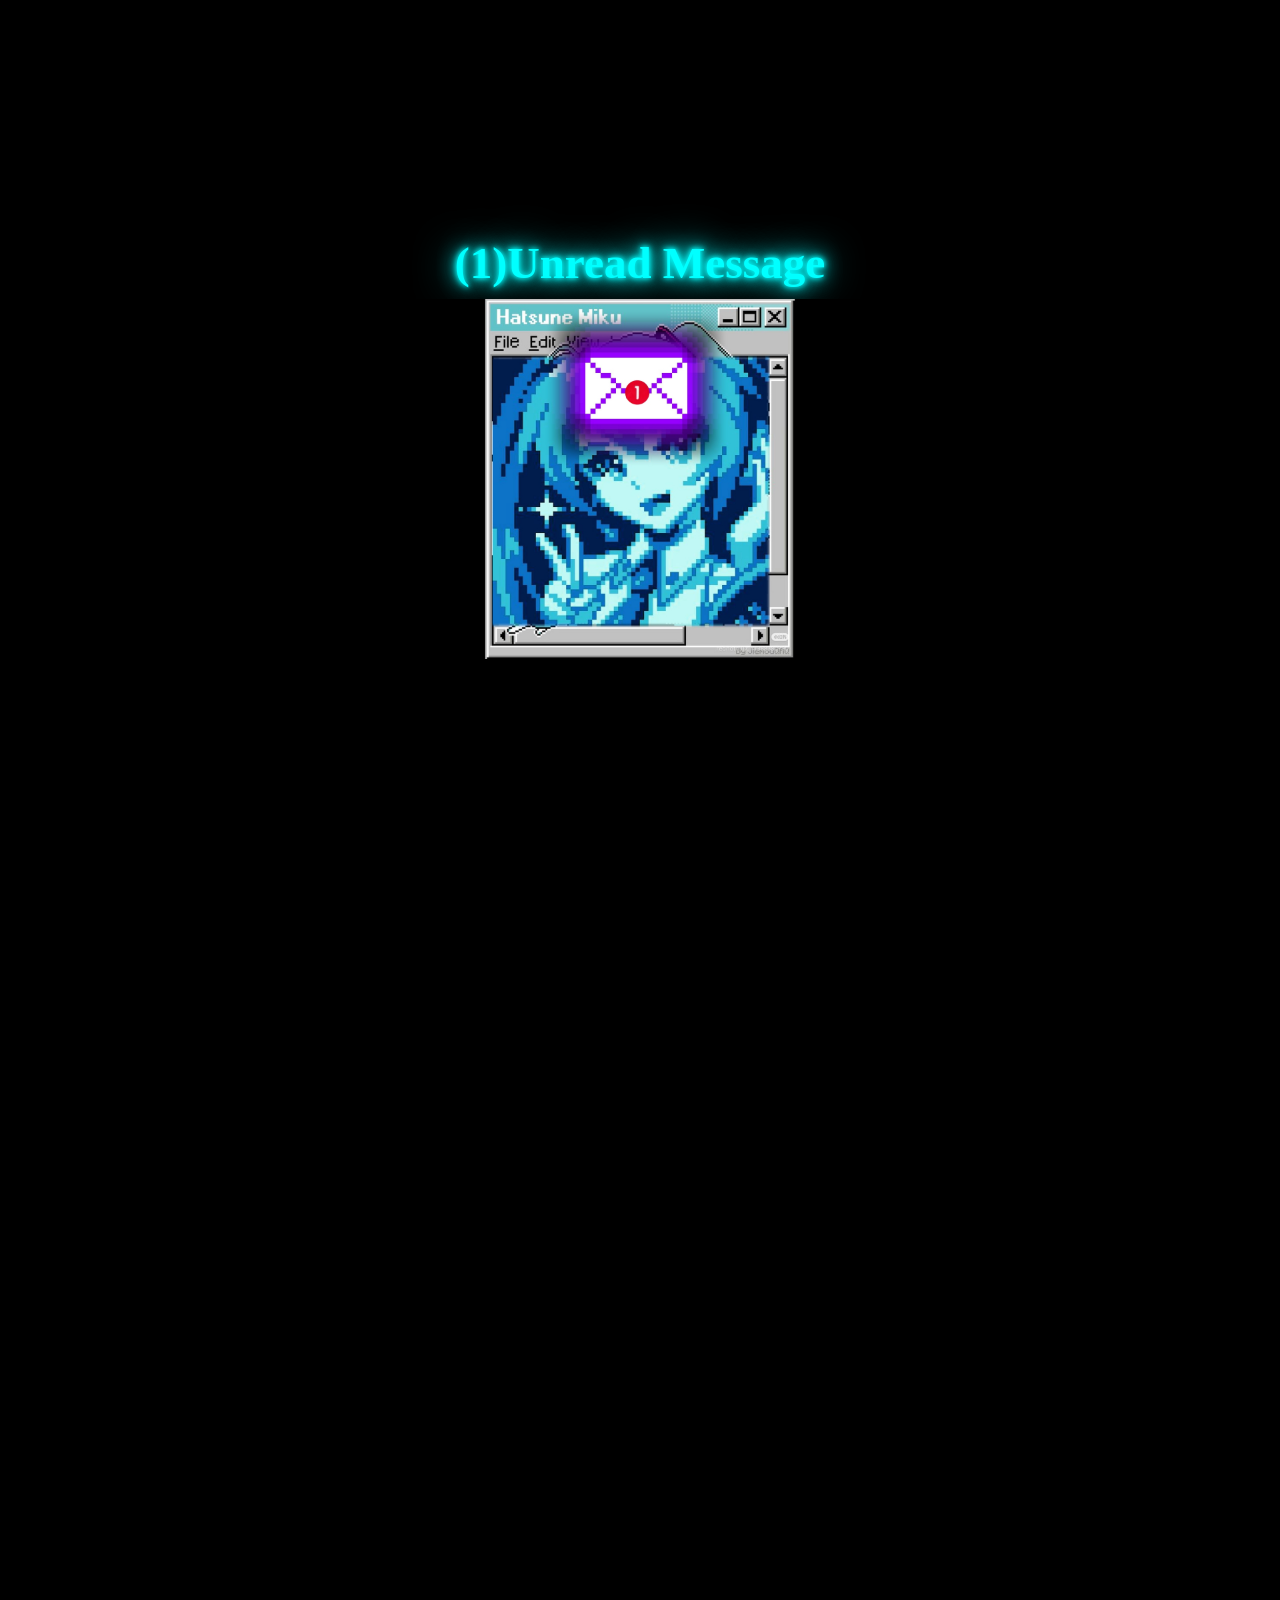
<file: index.html>
<!DOCTYPE html>
<html lang="en">
<head>
    <meta charset="UTF-8">
    <meta name="viewport" content="width=device-width, initial-scale=1.0">
    <link rel="stylesheet" href="style.css">
    <title>Valentines Day</title>
</head>
<body>
    <main>
        <section>
             <div class="Pic">
                <h1 id="Message">(1)Unread Message</h1>
             <img src="./Pic/HatsuneDaiMiku_1.3.1.jpg" alt="Hatsune Dai Miku message notifaction" id="Miku">
            </div>
        </section>
        <section id="content"></section>
    </main>
    <script src="index.js"></script>
</body>
</html>

<!--
        MERCY VERSION:
        
        <img src="https://github.com/Net-Runner-Syndrome/XD-Audio-CORS/blob/main/Pic/HatsuneDaiMiku_1.3.1.jpg?raw=true" alt="New Message, to Disable: right click -> loop -> uncheck -> controls -> check -> pause/delete vid">
        <video loop autoplay controls poster="https://github.com/Net-Runner-Syndrome/XD-Audio-CORS/blob/main/Pic/HatsuneDaiMiku_1.3.1.jpg?raw=true" src="https://net-runner-syndrome.github.io/XD-Audio-CORS//Vid/MikuSquaresUp.mp4">
        </video>
-->

<!--
        NO MERCY VERSION:

        <a href="https://youtu.be/Aq5WXmQQooo" target="_blank">Remove Video</a>
        <a href="https://youtu.be/Aq5WXmQQooo" target="_blank"><img src="https://github.com/Net-Runner-Syndrome/XD-Audio-CORS/blob/main/Pic/HatsuneDaiMiku_1.3.1.jpg?raw=true" alt="Lmao Get R3(keD xD"></a>
        <video loop autoplay poster="https://github.com/Net-Runner-Syndrome/XD-Audio-CORS/blob/main/Pic/HatsuneDaiMiku_1.3.1.jpg?raw=true" src="https://net-runner-syndrome.github.io/XD-Audio-CORS//Vid/MikuSquaresUp.mp4">
            <a href="https://youtu.be/Aq5WXmQQooo" target="_blank">Ur using a strange Browser init? Clicking here will not Fix the problem, but will take you somewhere special</a>
        </video>

-->

<!-- [SPAM BASS BOOSTED]

    <video loop autoplay poster="https://github.com/Net-Runner-Syndrome/XD-Audio-CORS/blob/main/Pic/HatsuneDaiMiku_1.3.1.jpg?raw=true" src="https://net-runner-syndrome.github.io/XD-Audio-CORS//Vid/MikuSquaresUp.mp4">
    </video><video loop autoplay poster="https://github.com/Net-Runner-Syndrome/XD-Audio-CORS/blob/main/Pic/HatsuneDaiMiku_1.3.1.jpg?raw=true" src="https://net-runner-syndrome.github.io/XD-Audio-CORS//Vid/MikuSquaresUp.mp4">
        </video><video loop autoplay poster="https://github.com/Net-Runner-Syndrome/XD-Audio-CORS/blob/main/Pic/HatsuneDaiMiku_1.3.1.jpg?raw=true" src="https://net-runner-syndrome.github.io/XD-Audio-CORS//Vid/MikuSquaresUp.mp4">
        </video><video loop autoplay poster="https://github.com/Net-Runner-Syndrome/XD-Audio-CORS/blob/main/Pic/HatsuneDaiMiku_1.3.1.jpg?raw=true" src="https://net-runner-syndrome.github.io/XD-Audio-CORS//Vid/MikuSquaresUp.mp4">
        </video><video loop autoplay poster="https://github.com/Net-Runner-Syndrome/XD-Audio-CORS/blob/main/Pic/HatsuneDaiMiku_1.3.1.jpg?raw=true" src="https://net-runner-syndrome.github.io/XD-Audio-CORS//Vid/MikuSquaresUp.mp4">
        </video>

        <video loop autoplay poster="https://github.com/Net-Runner-Syndrome/XD-Audio-CORS/blob/main/Pic/HatsuneDaiMiku_1.3.1.jpg?raw=true" src="https://net-runner-syndrome.github.io/XD-Audio-CORS//Vid/MikuSquaresUp.mp4">
    </video><video loop autoplay poster="https://github.com/Net-Runner-Syndrome/XD-Audio-CORS/blob/main/Pic/HatsuneDaiMiku_1.3.1.jpg?raw=true" src="https://net-runner-syndrome.github.io/XD-Audio-CORS//Vid/MikuSquaresUp.mp4">
        </video><video loop autoplay poster="https://github.com/Net-Runner-Syndrome/XD-Audio-CORS/blob/main/Pic/HatsuneDaiMiku_1.3.1.jpg?raw=true" src="https://net-runner-syndrome.github.io/XD-Audio-CORS//Vid/MikuSquaresUp.mp4">
        </video><video loop autoplay poster="https://github.com/Net-Runner-Syndrome/XD-Audio-CORS/blob/main/Pic/HatsuneDaiMiku_1.3.1.jpg?raw=true" src="https://net-runner-syndrome.github.io/XD-Audio-CORS//Vid/MikuSquaresUp.mp4">
        </video><video loop autoplay poster="https://github.com/Net-Runner-Syndrome/XD-Audio-CORS/blob/main/Pic/HatsuneDaiMiku_1.3.1.jpg?raw=true" src="https://net-runner-syndrome.github.io/XD-Audio-CORS//Vid/MikuSquaresUp.mp4">
        </video>

        <video loop autoplay poster="https://github.com/Net-Runner-Syndrome/XD-Audio-CORS/blob/main/Pic/HatsuneDaiMiku_1.3.1.jpg?raw=true" src="https://net-runner-syndrome.github.io/XD-Audio-CORS//Vid/MikuSquaresUp.mp4">
    </video><video loop autoplay poster="https://github.com/Net-Runner-Syndrome/XD-Audio-CORS/blob/main/Pic/HatsuneDaiMiku_1.3.1.jpg?raw=true" src="https://net-runner-syndrome.github.io/XD-Audio-CORS//Vid/MikuSquaresUp.mp4">
        </video><video loop autoplay poster="https://github.com/Net-Runner-Syndrome/XD-Audio-CORS/blob/main/Pic/HatsuneDaiMiku_1.3.1.jpg?raw=true" src="https://net-runner-syndrome.github.io/XD-Audio-CORS//Vid/MikuSquaresUp.mp4">
        </video><video loop autoplay poster="https://github.com/Net-Runner-Syndrome/XD-Audio-CORS/blob/main/Pic/HatsuneDaiMiku_1.3.1.jpg?raw=true" src="https://net-runner-syndrome.github.io/XD-Audio-CORS//Vid/MikuSquaresUp.mp4">
        </video><video loop autoplay poster="https://github.com/Net-Runner-Syndrome/XD-Audio-CORS/blob/main/Pic/HatsuneDaiMiku_1.3.1.jpg?raw=true" src="https://net-runner-syndrome.github.io/XD-Audio-CORS//Vid/MikuSquaresUp.mp4">
        </video>

        <video loop autoplay poster="https://github.com/Net-Runner-Syndrome/XD-Audio-CORS/blob/main/Pic/HatsuneDaiMiku_1.3.1.jpg?raw=true" src="https://net-runner-syndrome.github.io/XD-Audio-CORS//Vid/MikuSquaresUp.mp4">
    </video><video loop autoplay poster="https://github.com/Net-Runner-Syndrome/XD-Audio-CORS/blob/main/Pic/HatsuneDaiMiku_1.3.1.jpg?raw=true" src="https://net-runner-syndrome.github.io/XD-Audio-CORS//Vid/MikuSquaresUp.mp4">
        </video>

        17
-->
</file>
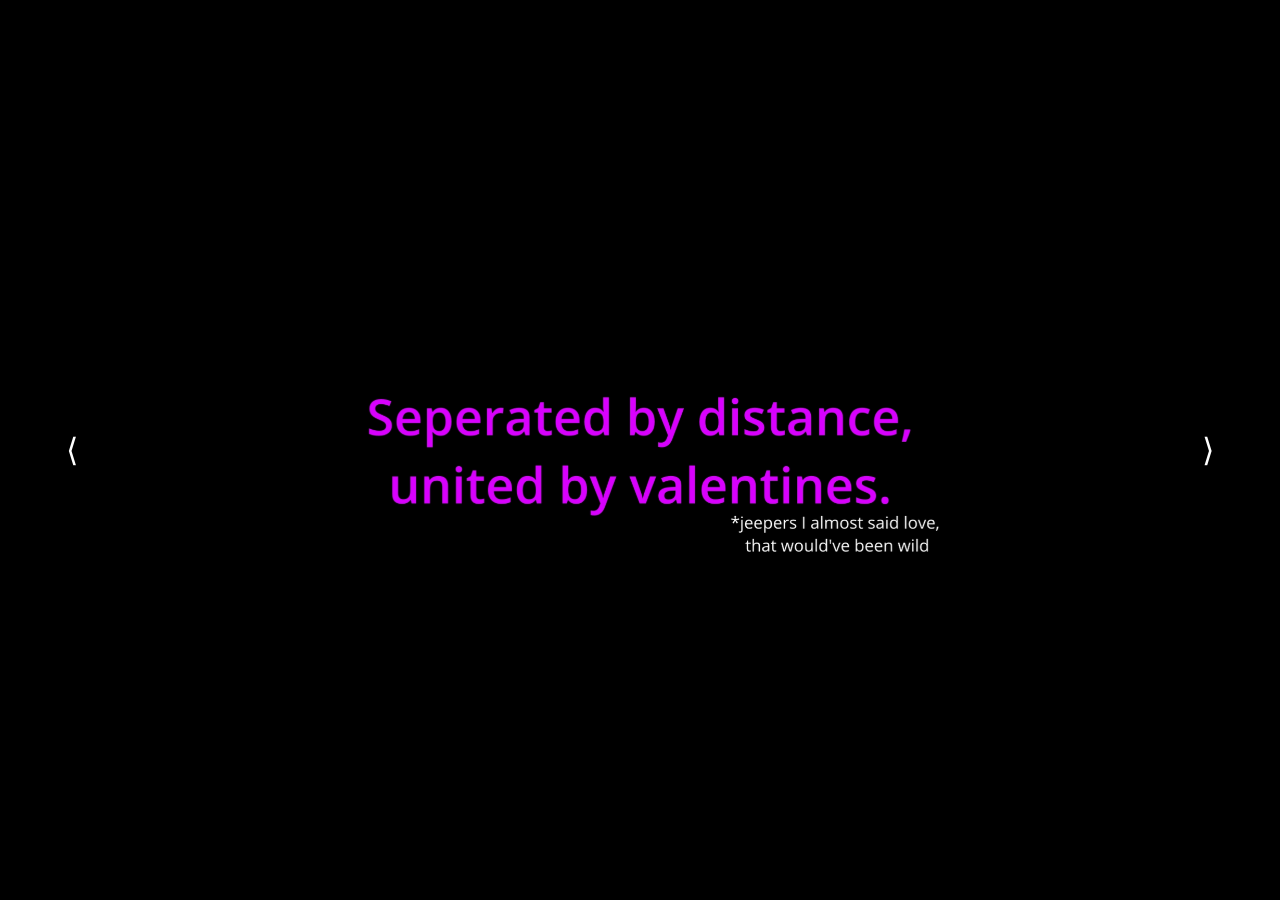
<file: slideshow.html>
<!DOCTYPE html>
<html lang="en">
<head>
    <meta charset="UTF-8">
    <meta name="viewport" content="width=device-width, initial-scale=1.0">
    <link rel="stylesheet" href="style.css">
    <title>Miku's redirect</title>
</head>
<body>
    <script>
window.addEventListener("load", () => {
    if (performance.navigation.type === 1) {
        window.location.href = "index.html";
    }
});
</script>

    <Main>
        <section>
            <div class="Pic">
                <h1>SlideShow.exe</h1>
                <p>(scroll down)</p>
            </div>
        </section>
        <section class="carousel">
            <img class="slide" src="./Pic/pic1_4.2.1.jpg" alt="Slide 1">
            <img class="slide" src="./Pic/pic2_4.3.1.jpg" alt="Slide 2">
            
            <img class="slide" src="./Pic/pic3_4.4.1.jpg" alt="Slide 3">
            <img class="slide" src="./Pic/pic4_4.5.1.jpg" alt="Slide 4">

            <img class="slide" src="./Pic/pic5_4.6.1.jpg" alt="Slide 5">
            <img class="slide" src="./Pic/pic6_4.7.1.jpg" alt="Slide 6">

            <img class="slide" src="./Pic/pic7_4.8.1.jpg" alt="Slide 7">
            <img class="slide" src="./Pic/pic8_4.9.1.jpg" alt="Slide 8">

            <img class="slide" src="./Pic/pic9_4.10.1.jpg" alt="Slide 9">
            <img class="slide" src="./Pic/pic10_4.11.1.jpg" alt="Slide 10">

            <img class="slide" src="./Pic/pic11_4.12.1.jpg" alt="Slide 11">
            <img class="slide" src="./Pic/pic12_4.12.1_4.13.1.jpg" alt="Slide 12">

            <img class="slide" src="./Pic/pic13_4.14.1.jpg" alt="Slide 13">
            <img class="slide" src="./Pic/pic14_4.15.1.jpg" alt="Slide 14">
            <button id="prev">⟨</button>
            <button id="next">⟩</button>
        </section>

    </Main>
    <script src="slideshow.js"></script>
</body>
</html>
</file>
<file: style.css>
*
{
    margin: 0;
    padding: 0;
}

body
{
    overflow: hidden;
    background-color: black;
    /*
    
    margin: 10px;
    background-image: url('./Pic/HatsuneDaiMiku_1.3.1.jpg');
    background-repeat: no-repeat;
    background-size: contain;
    background-attachment: fixed;
    background-position: center;
    */
}

h1
{
    color: cyan;
    text-align: center;
    font-size: 5vh;
    margin-bottom: 10px;
    color: cyan;
    text-align: center;
    text-shadow:
        0 0 5px cyan,
        0 0 10px cyan,
        0 0 20px cyan,
        0 0 40px cyan;

}

img
{
    width: 100%;
    max-width: 1000px;

    transition: transform 0.4s ease;   
    backface-visibility: hidden; 
}

section
{
    margin: 0;
    min-height: 100vh;
    display: flex;
    justify-content: center; 
    align-items: center;     
    background: black; 
}
.Pic
{
    width: 50%;
    min-width: 500px;
    text-align: center;
}

img:hover, img:focus
{
    transform: scale(1.05);
}

.carousel {
    position: absolute;
    top: 50%;
    left: 50%;
    transform: translate(-50%, -50%);
    width: 100%;
    max-width: 1200px;
    max-height: 800px;
    overflow: hidden;

    display: flex;
    justify-content: center;
    align-items: center;
}

.slide {
    width: 100%;
    height: 100%;
    display: none;
    object-fit: contain;

}

button {
    position: absolute;
    top: 50%;
    transform: translateY(-50%);
    background-color: rgba(0,0,0,0.5);
    color: white;
    border: none;
    font-size: 2rem;
    padding: 0.5rem 1rem;
    cursor: pointer;
    z-index: 1;
}

#prev { left: 10px; }
#next { right: 10px; }

p{
    color: white;
}
</file>
